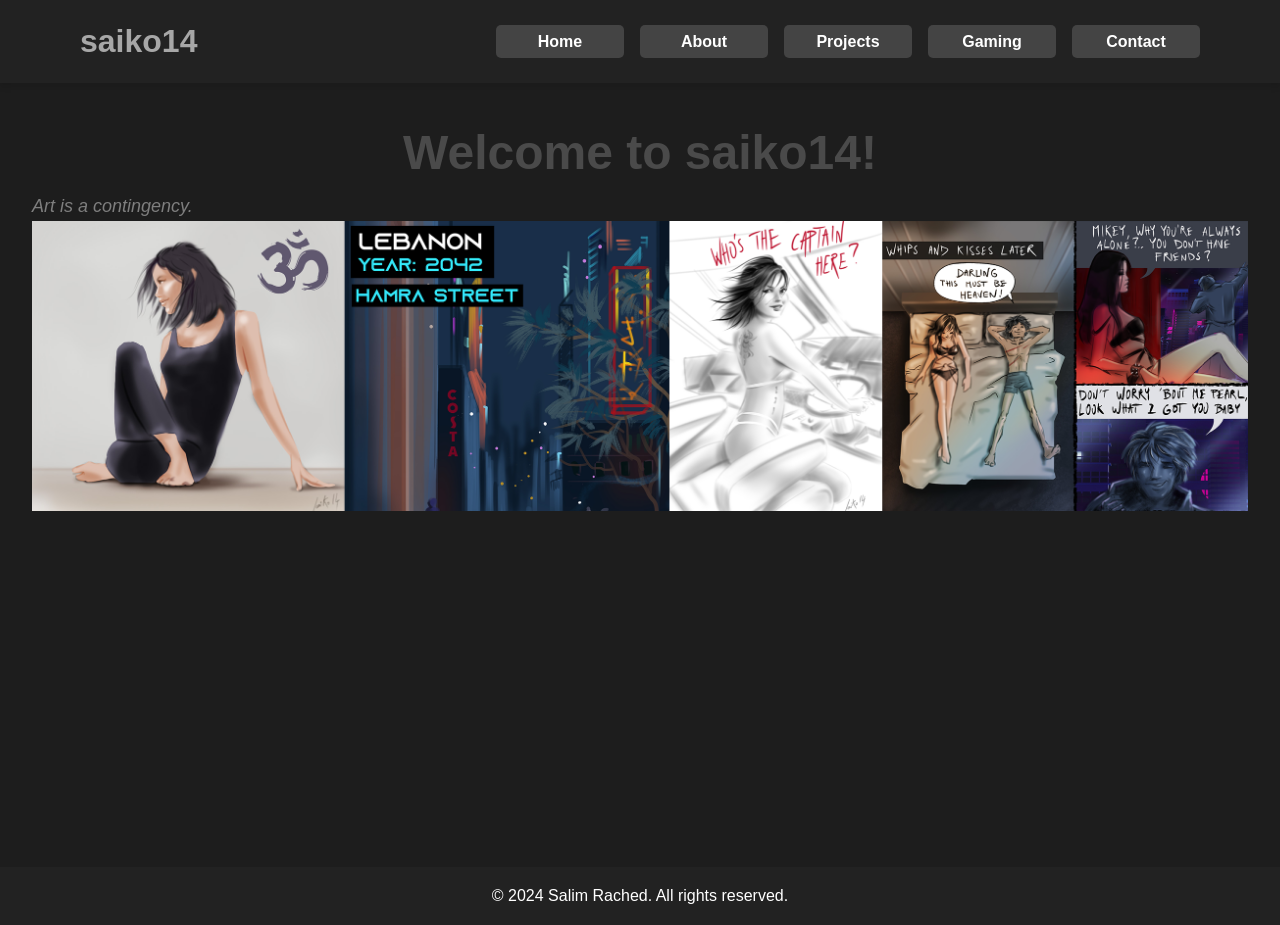
<file: index.html>
<!DOCTYPE html>
<html lang="en">
<head>
    <meta charset="UTF-8">
    <meta name="viewport" content="width=device-width, initial-scale=1.0">
    <title>saiko14 - Home</title>
    <link rel="stylesheet" href="styles.css">
</head>
<body>

    <!-- Placeholder for header -->
    <div id="header"></div>

    <!-- Include the myHeader.js script -->
    <script src="myHeader.js"></script>


    <main>
        <section id="welcome">
            <h1 style="text-align: center ; font-size: 300%;color: rgb(74, 74, 74);">Welcome to saiko14!</h1>
            <p style="font-style: italic; font-size: large; color: rgb(126, 126, 126);">Art is a contingency.</p>
            <img src="assets\index\test.png" width="100%">
        </section>
    </main>

    <footer>
        <p>© 2024 Salim Rached. All rights reserved.</p>
    </footer>

    <!-- Include the myHeader.js script
    <script src="myHeader.js"></script> -->
</body>
</html>
</file>
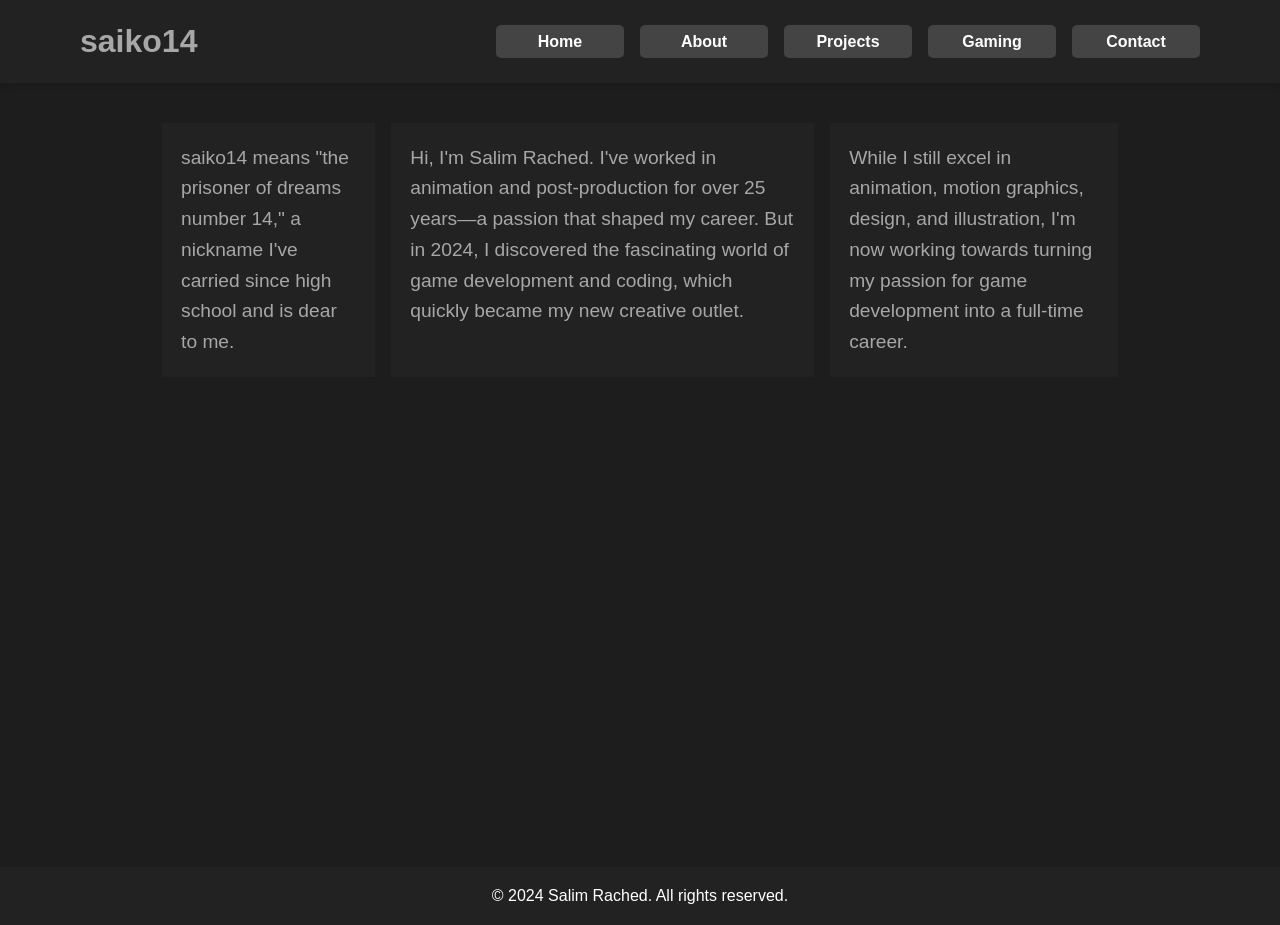
<file: about.html>
<!DOCTYPE html>
<html lang="en">
<head>
    <meta charset="UTF-8">
    <meta name="viewport" content="width=device-width, initial-scale=1.0">
    <title>About - saiko14</title>
    <link rel="stylesheet" href="styles.css">
</head>
<body>
    <!-- Placeholder for header -->
    <div id="header"></div>

    <main>
        
        <div id="aboutMe">
        <p>saiko14 means "the prisoner of dreams number 14," a nickname I've carried since high school and is dear to me.</p>
        <p>Hi, I'm Salim Rached. I've worked in animation and post-production for over 25 years—a passion that shaped my career. 
            But in 2024, I discovered the fascinating world of game development and coding, which quickly became my new creative outlet.</p>
        <p>
            While I still excel in animation, motion graphics, design, and illustration, I'm now working towards turning my passion for game development into a full-time career.
        </p>
        </div>
        
    </main>

    <footer>
        <p>© 2024 Salim Rached. All rights reserved.</p>
    </footer>
    <!-- Include the myHeader.js script -->
    <script src="myHeader.js"></script>
    
</body>
</html>
</file>
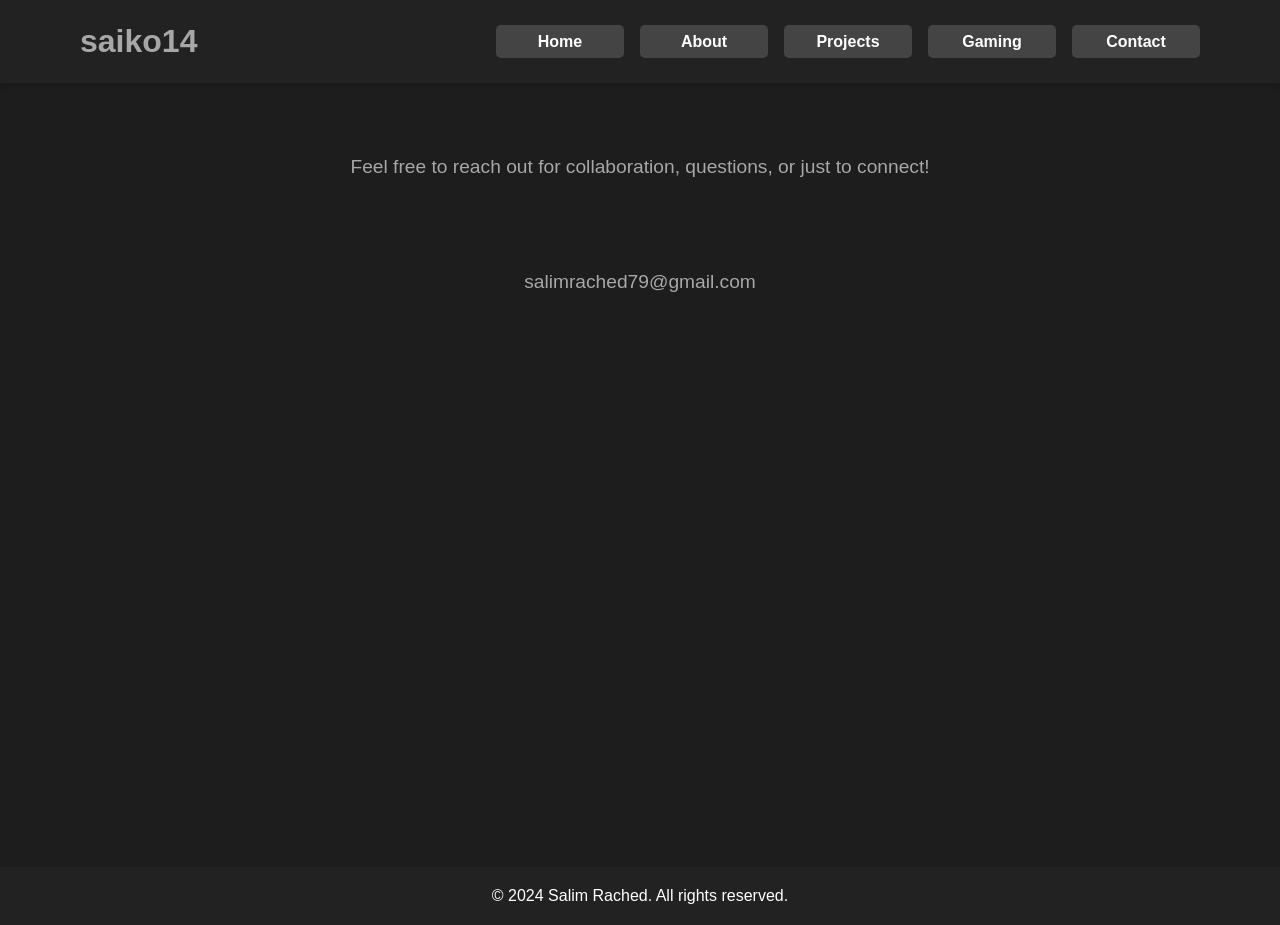
<file: contact.html>
<!DOCTYPE html>
<html lang="en">
<head>
    <meta charset="UTF-8">
    <meta name="viewport" content="width=device-width, initial-scale=1.0">
    <title>Contact - saiko14</title>
    <link rel="stylesheet" href="styles.css">
</head>
<body>
    <!-- Placeholder for header -->
    <div id="header"></div>

    <main>
        <p class="myDiv1" style="text-align: center;">Feel free to reach out for collaboration, questions, or just to connect!</p>
        <p class="myDiv1" style="text-align: center;">salimrached79@gmail.com</p>
    </main>

    <footer>
        <p>© 2024 Salim Rached. All rights reserved.</p>
    </footer>

    <!-- Include the myHeader.js script -->
    <script src="myHeader.js"></script>

</body>
</html>
</file>
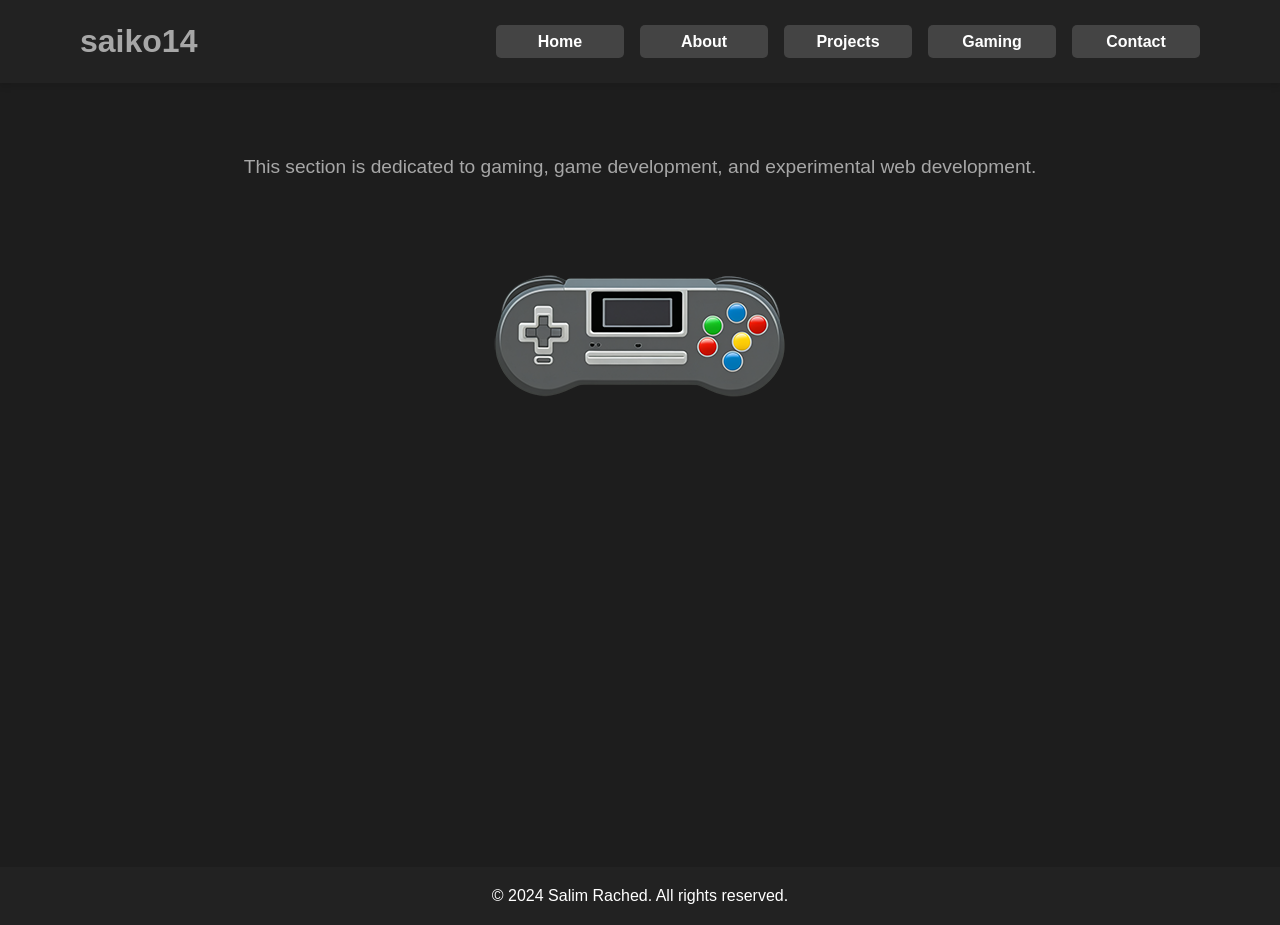
<file: gaming.html>
<!DOCTYPE html>
<html lang="en">
<head>
    <meta charset="UTF-8">
    <meta name="viewport" content="width=device-width, initial-scale=1.0">
    <title>Gaming - saiko14</title>
    <link rel="stylesheet" href="styles.css">
</head>
<body>
    <!-- Placeholder for header -->
    <div id="header"></div>
    <!-- Include the myHeader.js script -->
    <script src="myHeader.js"></script>


    <main>
        <div class="myDiv1"  style="text-align: center;">
            <p>This section is dedicated to gaming, game development, and experimental web development.</p>
            <img src="assets/gaming/vintage_video_games.png">
        </div>
    


    </main>
    
    <footer>
        <p>© 2024 Salim Rached. All rights reserved.</p>
    </footer>
    

</body>
</html>
</file>
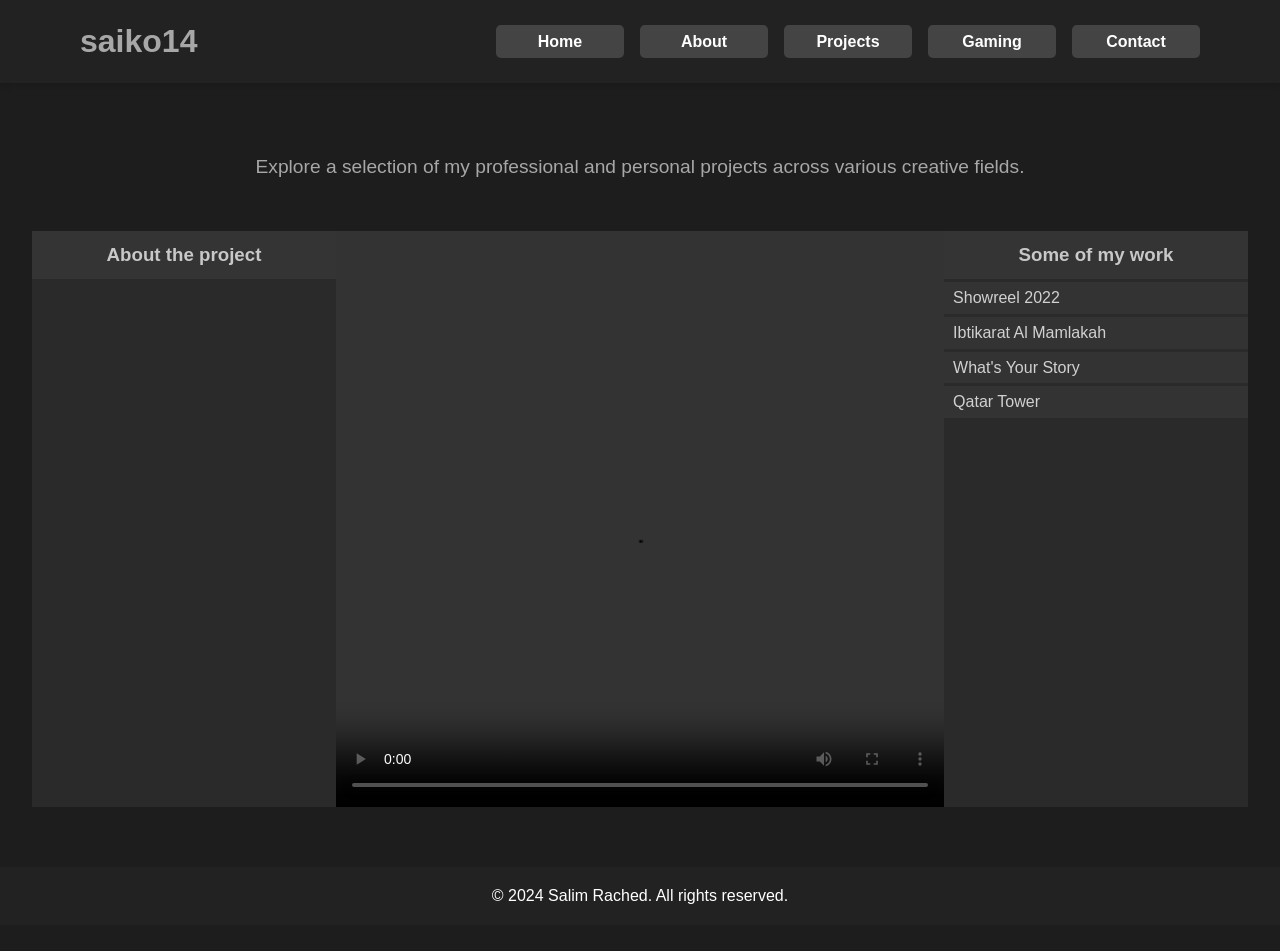
<file: projects.html>
<!DOCTYPE html>
<html lang="en">
<head>
    <meta charset="UTF-8">
    <meta name="viewport" content="width=device-width, initial-scale=1.0">
    <title>Projects - saiko14</title>
    <link rel="stylesheet" href="styles.css">
    <link rel="stylesheet" href="stylesProjects.css">
</head>
<body>
    <!-- Placeholder for header -->
    <div id="header"></div>
    <!-- Include the myHeader.js script -->
    <script src="myHeader.js"></script>
    


    <main>
        <div class="myDiv1">
            <p style="text-align: center;">Explore a selection of my professional and personal projects across various creative fields.</p>
        </div>

        <div style="height: 100%;">
            <ul id="videoPlayer">
                <li id="notes">
                    <h3>About the project</h3>
                </li>
                <li id="viewport">
                    <video id="myVideo" width=100% height=100% controls>
                        <source id="videoSource" src="assets\projects\Videos\SalimRached2022_1.mp4" type="video/mp4" />
                        Your browser does not support the video tag.
                    </video>
                </li>
                <li id="playlist">
                    <h3 id="albumTitle">Some of my work</h2>
                    <ul id="myPlaylist">
                        <li data-src="assets\projects\Videos\SalimRached2022_1.mp4">Showreel 2022</li>
                        <li data-src="assets\projects\Videos\IAmIntro_2.mp4">Ibtikarat Al Mamlakah</li>
                        <li data-src="assets\projects\Videos\WhatsYourStory.mp4">What's Your Story</li>
                        <li data-src="assets\projects\Videos\QatarTower.mp4">Qatar Tower</li>
                    </ul>
              
                </li>
            </ul>
        </div>
    </main>


    <footer>
        <p>© 2024 Salim Rached. All rights reserved.</p>
    </footer>

    <script>
        // Get references to the video player and playlist
        const videoPlayer = document.getElementById("myVideo");
        const videoSource = document.getElementById("videoSource");
        const playlist = document.getElementById("myPlaylist");
  
        // Add click event listener to each playlist item
        playlist.addEventListener("click", function (e) {
          if (e.target.tagName === "LI") {
            // Change the video source to the clicked item's data-src
            videoSource.src = e.target.getAttribute("data-src");
            videoPlayer.load(); // Reload the video with the new source
            videoPlayer.play(); // Automatically play the new video
          }
        });
      </script>


</body>
</html>
</file>
<file: styles.css>
* {
    margin: 0;
    padding: 0;
}


/* Base Styles */
body {
    font-family: Arial, sans-serif;
    line-height: 1.6;
    margin: 0;
    padding: 0;
    background-color: #1d1d1d;
    color: #cccccc;
    height: 80vh;
}

/* Header */
header {
    display: flex;
    justify-content:space-between;
    align-items: center;
    background-color: #222222;
    color: #fff;
    padding: 1rem 5rem;
    box-shadow: 0 4px 6px rgba(0, 0, 0, 0.1);
}

header h1 {
    margin: 0;
    font-size: 2rem;
    font-weight: bold;
}

/* Navigation 
nav {
    margin-top: 1rem; 
} */

nav ul {
    list-style: none;
    padding: 0;
    display: flex;
    gap: 1rem;
    margin: 0;
}

nav ul li {
    margin: 0;
}

nav ul li a {
    text-decoration: none;
    text-align: center;
    width: 10vw;
    color: #fff;
    background-color: #444;
    padding-top: 3%;
    padding-bottom: 3%;
    border-radius: 5px;
    transition: background-color 0.3s ease, transform 0.2s ease;
    font-size: 1rem;
    font-weight: bold;
    display: inline-block;
}

nav ul li a:hover {
    background-color: #a90000;
    transform: scale(1.05);
}

/* Main Content */
main {
    padding: 2rem;
    /* max-width: 800px; */
    margin: 0 auto;
    /* background-color: #fff; */
    /* box-shadow: 0 2px 4px rgba(0, 0, 0, 0.1); */
    /* border-radius: 8px; */
    height: 100%;
}

main h2 {
    color: #c9c9c9;
    /* border-bottom: 2px solid #ddd; */
    padding-bottom: 0.5rem;
    margin-bottom: 1rem;
    text-align: center;
}

/* Footer */
footer {
    text-align: center;
    padding: 1rem 0;
    background: #222;
    color: #fff;
    /* margin-top: 2rem; */
}

/* Responsive Design */

/* @media (max-width: 768px) {
    header h1 {
        font-size: 1.5rem;
    }

    nav ul {
        flex-direction: column;
        gap: 0.5rem;
    }

    nav ul li a {
        padding: 0.6rem 1rem;
        font-size: 0.9rem;
    }
} */


table {
    width: 300px;
    border-collapse: collapse;
    margin: 0;
    font-size: 18px;
    text-align: left;
}

th, td {
    border: 1px solid #ddd;
    padding: 0;
    width: 100px;
    height: 100px;
}

th {
    background-color: #566fe2;
    color: #f9f9f9;
}

tr:nth-child(even) {
    background-color: #f9f9f9;
}

tr:hover {
    background-color: #f1f1f1;
}

#logoSaiko{
    color: #a7a7a7;
    user-select: none;
    
}

#logoSaiko a{
    color: #a7a7a7;
    text-decoration: none; 
}

#logoSaiko a:hover{
    color: #a90000;
    text-decoration: none;
}

.myDiv1{
    font-size: 120%;
    padding-bottom: 4%;
    padding-top: 3%;
    color: #a7a7a7;
    /* background-color: #444; */
}

#aboutMe{
    margin: auto;
    /* justify-self: auto; */
    /* align-self: baseline;  */
    display: flex;
    justify-items: center;
    width: 80%;
    color: #a7a7a7;
}

#aboutMe p {
    padding: 2%;
    background-color: #222;
    margin: 8px;
    width: auto;
    font-size: 120%;
}
</file>
<file: stylesProjects.css>
/* main{
    background-color: black;
    color: beige;
} */

#videoPlayer {
    display: flex;
    background-color: rgb(79, 79, 79);
    height:80%;
    justify-content:space-around;
    list-style:circle;
}

#videoPlayer li{
    list-style: none;
    text-decoration: none;
}

#notes{
    background-color: rgb(42, 42, 42);
    min-width: 25%;
}

#viewport{
    background-color: rgb(0, 0, 0);
    min-width: 50%;
}

#playlist, #notes{
    background-color: rgb(42, 42, 42);
    min-width: 25%;
}

#albumTitle, #notes h3{
    background-color: rgb(52, 52, 52);
    color: rgb(200, 200, 200);
    padding-top: 3%;
    padding-bottom: 3%;
    text-align: center;
    /* border-top: 3px solid rgb(138, 138, 138); */
}

#myPlaylist li, #notes li{
    background-color: rgb(51, 51, 51);
    color: rgb(209, 209, 209);
    padding-top: 1%;
    padding-bottom: 1%;
    margin-top: 1%;
    padding-left: 3%;
    cursor: pointer;
}

#myPlaylist li:hover{
    background-color: black;
}

.active{
    background-color: blue;
    color: brown;
}
</file>
